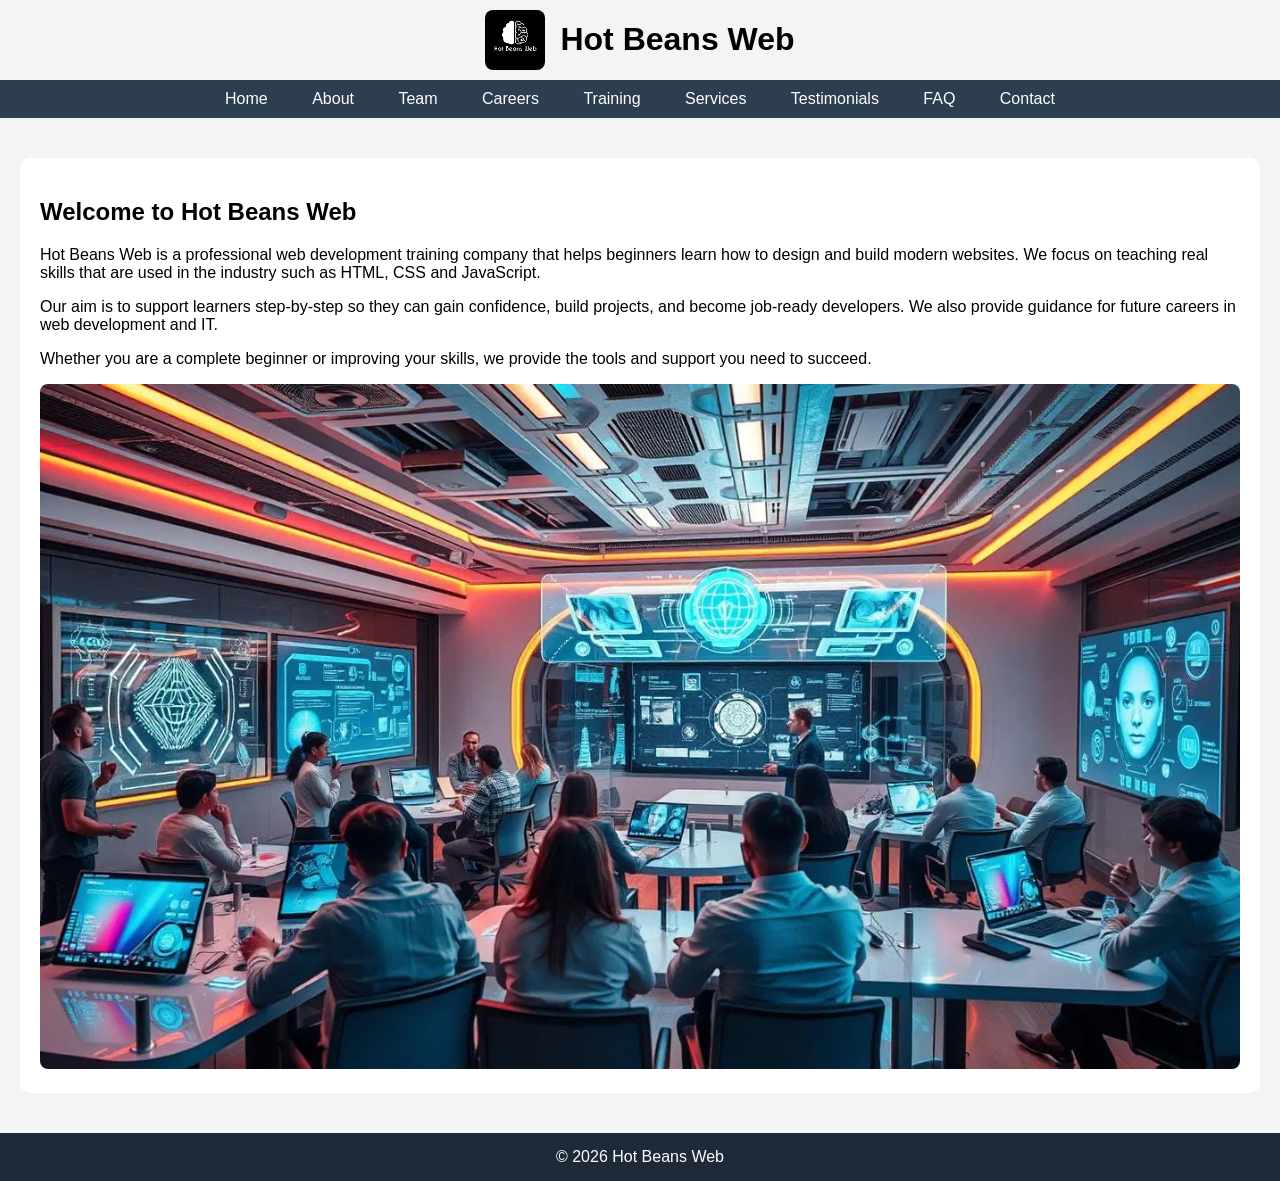
<file: index.html>
<!DOCTYPE html>
<html>

<head>
    <title>Home</title>
    <link rel="stylesheet" href="style.css">
</head>

<body>

<header class="header">

    <img src="hot beans.png" alt="Logo" class="logo">

    <h1>Hot Beans Web</h1>

</header>

<nav>
    <a href="index.html">Home</a>
    <a href="about.html">About</a>
    <a href="team.html">Team</a>
    <a href="careers.html">Careers</a>
    <a href="training.html">Training</a>
    <a href="services.html">Services</a>
    <a href="testimonials.html">Testimonials</a>
    <a href="faq.html">FAQ</a>
    <a href="contact.html">Contact</a>
</nav>

<div class="container">

    <div class="card">

        <h2>Welcome to Hot Beans Web</h2>

        <p>
            Hot Beans Web is a professional web development training company that helps beginners learn how to design and build modern websites.
            We focus on teaching real skills that are used in the industry such as HTML, CSS and JavaScript.
        </p>

        <p>
            Our aim is to support learners step-by-step so they can gain confidence, build projects, and become job-ready developers.
            We also provide guidance for future careers in web development and IT.
        </p>

        <p>
            Whether you are a complete beginner or improving your skills, we provide the tools and support you need to succeed.
        </p>
        
        <img src="web development team.webp" alt="Web developers working">


    </div>

</div>

<footer>
   © 2026 Hot Beans Web
</footer>

</body>
</html>
</file>
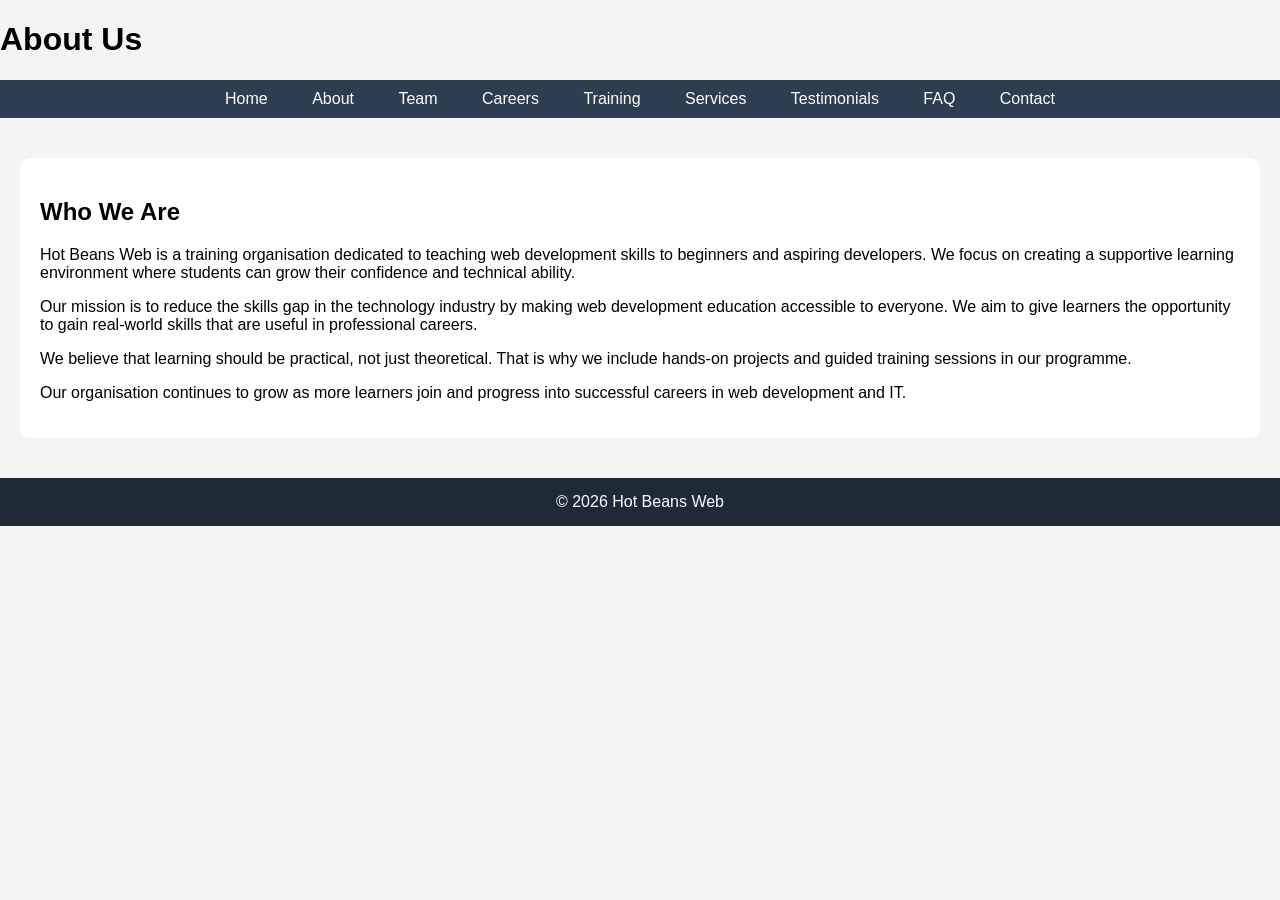
<file: about.html>
<!DOCTYPE html>
<html>

<head>
    <title>About</title>
    <link rel="stylesheet" href="style.css">
</head>

<body>

<header>
    <h1>About Us</h1>
</header>

<nav>
    <a href="index.html">Home</a>
    <a href="about.html">About</a>
    <a href="team.html">Team</a>
    <a href="careers.html">Careers</a>
    <a href="training.html">Training</a>
    <a href="services.html">Services</a>
    <a href="testimonials.html">Testimonials</a>
    <a href="faq.html">FAQ</a>
    <a href="contact.html">Contact</a>
</nav>

<div class="container">
    <div class="card">
       
        <h2>Who We Are</h2>

        <p>
            Hot Beans Web is a training organisation dedicated to teaching web development skills to beginners and aspiring developers.
            We focus on creating a supportive learning environment where students can grow their confidence and technical ability.
        </p>

        <p>
            Our mission is to reduce the skills gap in the technology industry by making web development education accessible to everyone.
            We aim to give learners the opportunity to gain real-world skills that are useful in professional careers.
        </p>

        <p>
            We believe that learning should be practical, not just theoretical.
            That is why we include hands-on projects and guided training sessions in our programme.
        </p>

        <p>
            Our organisation continues to grow as more learners join and progress into successful careers in web development and IT.
        </p>

    </div>

</div>

<footer>

    © 2026 Hot Beans Web
</footer>

</body>
</html>
</file>
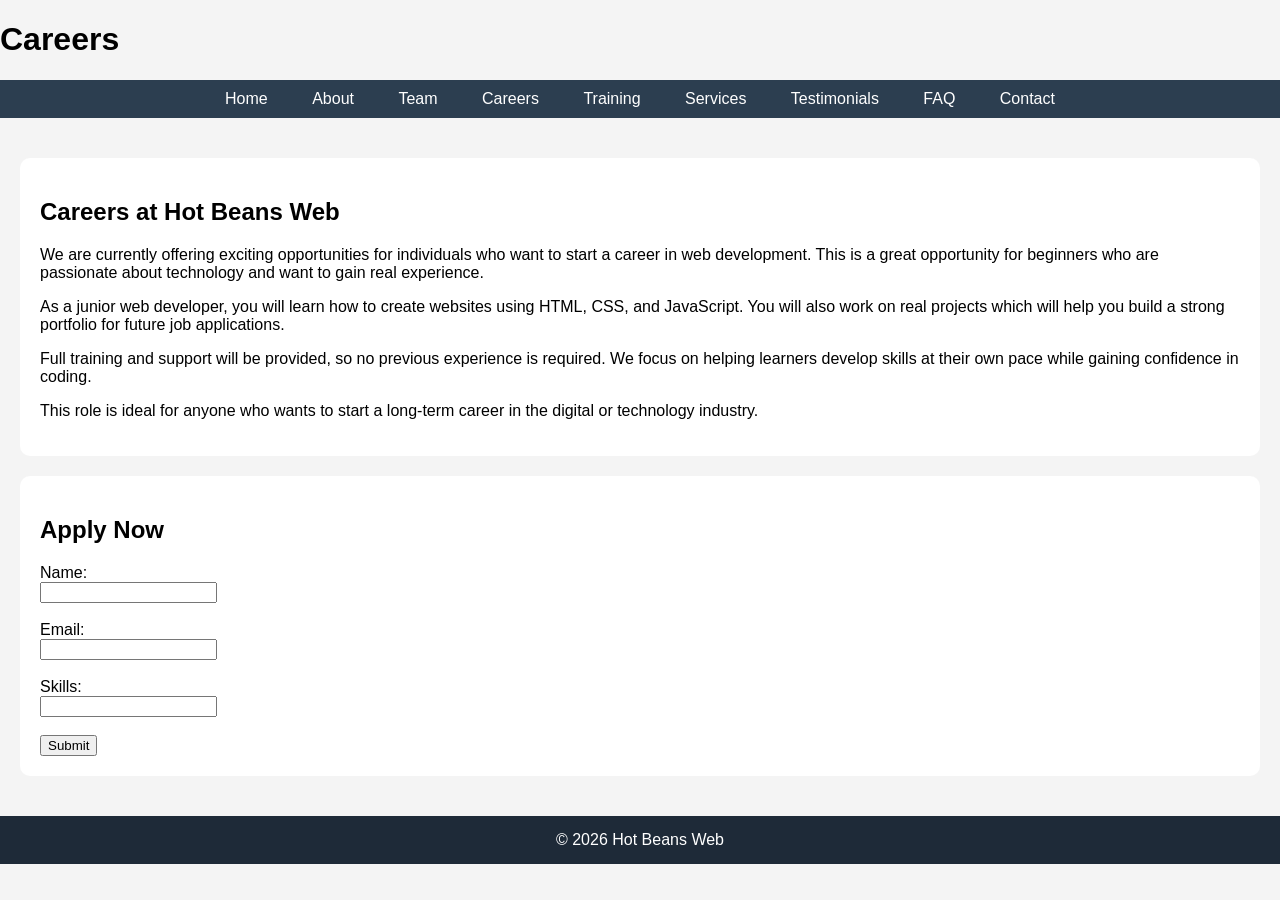
<file: careers.html>
<!DOCTYPE html>
<html>

<head>
    <title>Careers</title>
    <link rel="stylesheet" href="style.css">
</head>

<body>

<header>
    <h1>Careers</h1>
</header>

<nav>
    <a href="index.html">Home</a>
    <a href="about.html">About</a>
    <a href="team.html">Team</a>
    <a href="careers.html">Careers</a>
    <a href="training.html">Training</a>
    <a href="services.html">Services</a>
    <a href="testimonials.html">Testimonials</a>
    <a href="faq.html">FAQ</a>
    <a href="contact.html">Contact</a>
</nav>

<div class="container">

    <div class="card">
        
       <h2>Careers at Hot Beans Web</h2>

       <p>
            We are currently offering exciting opportunities for individuals who want to start a career in web development.
            This is a great opportunity for beginners who are passionate about technology and want to gain real experience.
        </p>

        <p>
    
            As a junior web developer, you will learn how to create websites using HTML, CSS, and JavaScript.
            You will also work on real projects which will help you build a strong portfolio for future job applications.
        </p>

         <p>
            Full training and support will be provided, so no previous experience is required.
            We focus on helping learners develop skills at their own pace while gaining confidence in coding.
        </p>

        <p>
            This role is ideal for anyone who wants to start a long-term career in the digital or technology industry.
        </p>

    </div>
    
    <div class="card">
        
        <h2>Apply Now</h2>
        
        <form>
           Name:<br>
           <input type="text"><br><br>
           
           Email:<br>
           <input type="email"><br><br>
           
           Skills:<br>
           <input type="text"><br><br>
           
           <button>Submit</button>
        </form>

    </div>

</div>

<footer>
   © 2026 Hot Beans Web
</footer>

</body>
</html>
</file>
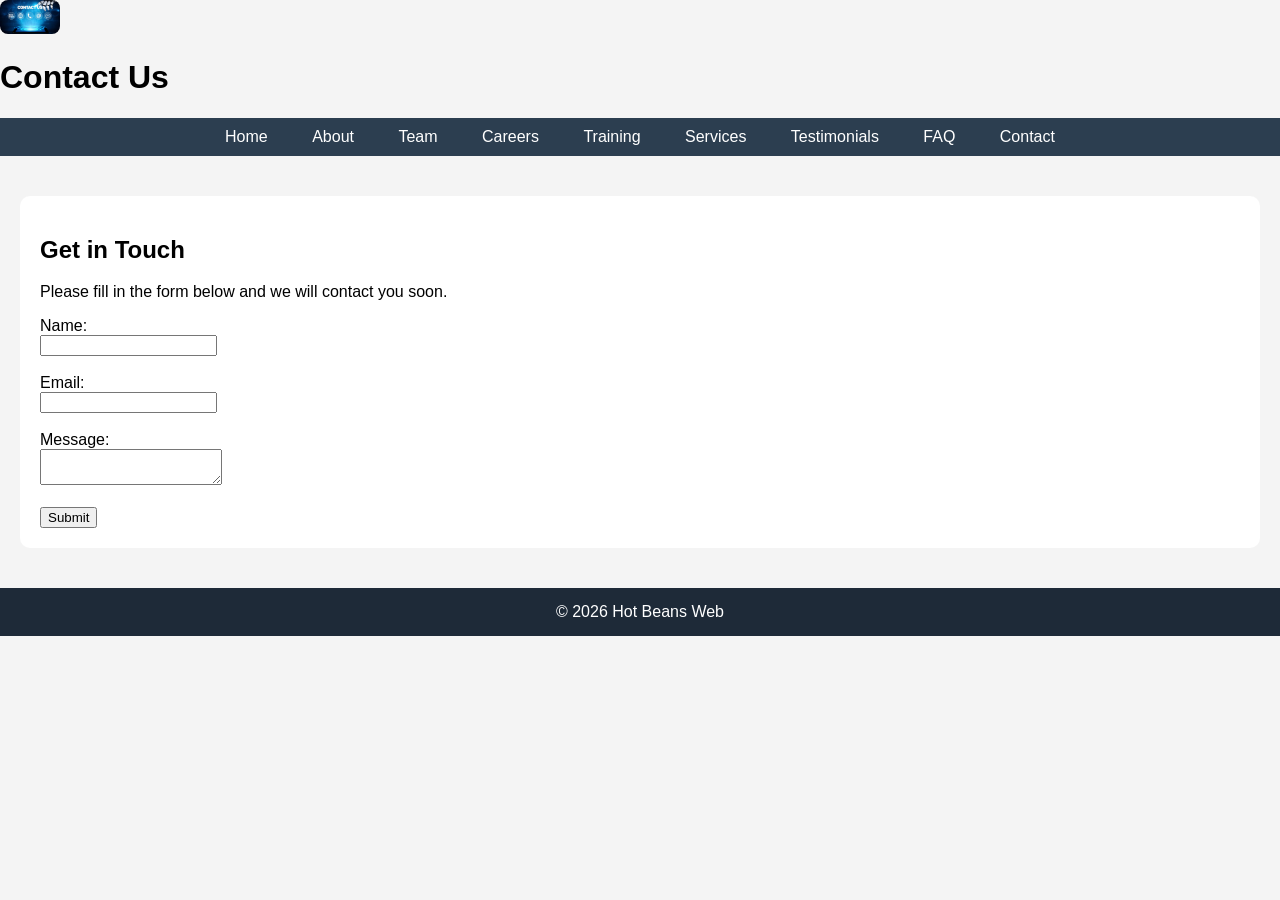
<file: contact.html>
<!DOCTYPE html>
<html>

<head>
    <title>Contact Us</title>
    <link rel="stylesheet" href="style.css">
</head>

<body>

<header>
    <img src="contact-us-icons.webp" class="logo" alt="Logo">
    <h1>Contact Us</h1>
</header>

<nav>
    <a href="index.html">Home</a>
    <a href="about.html">About</a>
    <a href="team.html">Team</a>
    <a href="careers.html">Careers</a>
    <a href="training.html">Training</a>
    <a href="services.html">Services</a>
    <a href="testimonials.html">Testimonials</a>
    <a href="faq.html">FAQ</a>
    <a href="contact.html">Contact</a>
</nav>

<div class="container">

    <div class="card">

        <h2>Get in Touch</h2>

        <p>Please fill in the form below and we will contact you soon.</p>

        <!-- FORM START -->
         
        <form onsubmit="return validateForm()">

            Name:<br>
            <input type="text" id="name"><br><br>

            Email:<br>
            <input type="text" id="email"><br><br>

            Message:<br>
            <textarea id="message"></textarea><br><br>

            <button type="submit">Submit</button>

        </form>
<!-- FORM END -->

</div>

</div>

<footer>
    © 2026 Hot Beans Web
</footer>

<!-- JAVASCRIPT VALIDATION -->
<script>
function validateForm() {

    let name = document.getElementById("name").value;
    let email = document.getElementById("email").value;
    let message = document.getElementById("message").value;

    // check name
    if (name == "") {
        alert("Please enter your name");
        return false;
    }

    // check email
    // if (email == "") {

    alert("Please enter your email");
    return false;
}

if (!email.includes("@")) {
    alert("Please enter a valid email");
    return false;
}

// check message
if (message == "") {
    alert("Please enter a message");
    return false;
}


alert("Message sent successfully!");
return true;

</script>

</body>
</html>
</file>
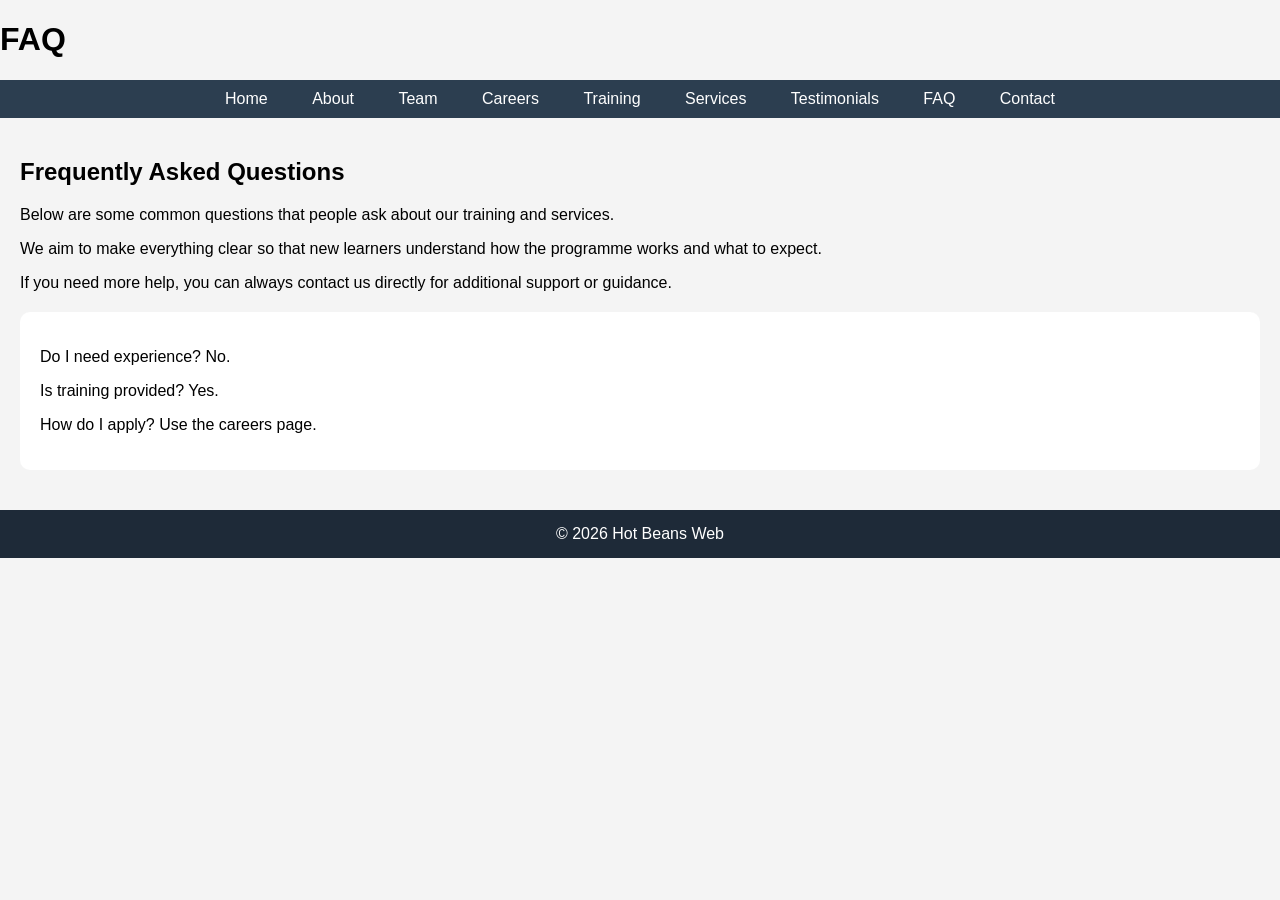
<file: faq.html>
<!DOCTYPE html>
<html>

<head>
    <title>FAQ</title>
    <link rel="stylesheet" href="style.css">
</head>

<body>

<header>
    <h1>FAQ</h1>
</header>

<nav>
    <a href="index.html">Home</a>
    <a href="about.html">About</a>
    <a href="team.html">Team</a>
    <a href="careers.html">Careers</a>
    <a href="training.html">Training</a>
    <a href="services.html">Services</a>
    <a href="testimonials.html">Testimonials</a>
    <a href="faq.html">FAQ</a>
    <a href="contact.html">Contact</a>
</nav>

<div class="container">

    <h2>Frequently Asked Questions</h2>

    <p>
        Below are some common questions that people ask about our training and services.
    </p>

    <p>
        We aim to make everything clear so that new learners understand how the programme works and what to expect.
    </p>

    <p>
        If you need more help, you can always contact us directly for additional support or guidance.
    </p>

    <div class="card">

        <p>Do I need experience? No.</p>

        <p>Is training provided? Yes.</p>

        <p>How do I apply? Use the careers page.</p>

    </div>

</div>

<footer>
    © 2026 Hot Beans Web
</footer>

</body>
</html>
</file>
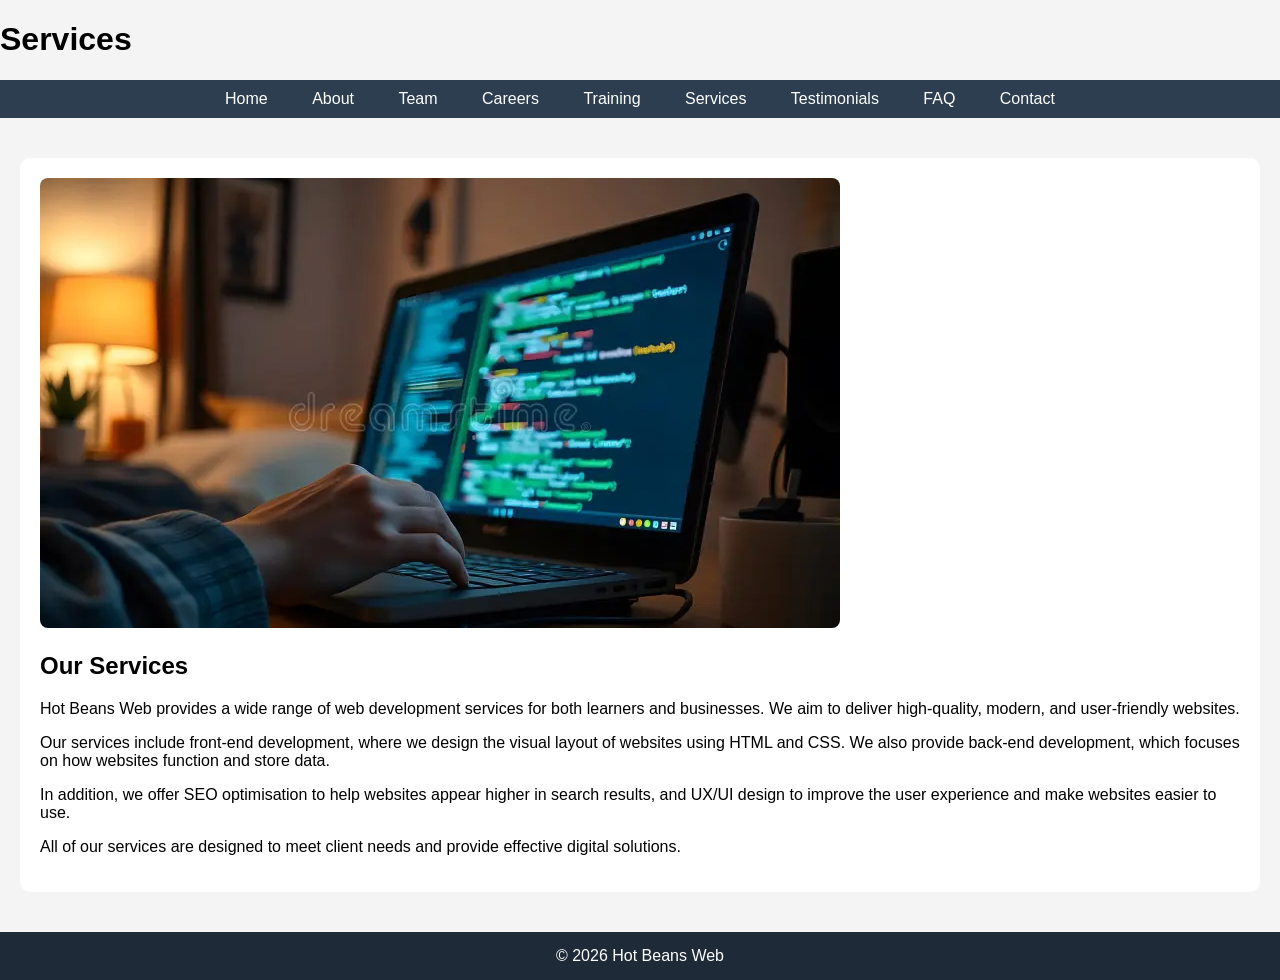
<file: service.html>
<!DOCTYPE html>
<html>

<head>
    <title>Services</title>
    <link rel="stylesheet" href="style.css">
</head>

<body>

<header>
    <h1>Services</h1>
</header>

<nav>
    <a href="index.html">Home</a>
    <a href="about.html">About</a>
    <a href="team.html">Team</a>
    <a href="careers.html">Careers</a>
    <a href="training.html">Training</a>
    <a href="services.html">Services</a>
    <a href="testimonials.html">Testimonials</a>
    <a href="faq.html">FAQ</a>
    <a href="contact.html">Contact</a>
</nav>

<div class="container">

    <div class="card">

        <img src="coding.webp">

        <h2>Our Services</h2>

        <p>
            Hot Beans Web provides a wide range of web development services for both learners and businesses.
            We aim to deliver high-quality, modern, and user-friendly websites.
        </p>

        <p>
            Our services include front-end development, where we design the visual layout of websites using HTML and CSS.
            We also provide back-end development, which focuses on how websites function and store data.
        </p>

        <p>
            In addition, we offer SEO optimisation to help websites appear higher in search results,
            and UX/UI design to improve the user experience and make websites easier to use.
        </p>

        <p>
            All of our services are designed to meet client needs and provide effective digital solutions.
        </p>
    </div>

</div>

<footer>
    © 2026 Hot Beans Web
</footer>

</body>
</html>
</file>
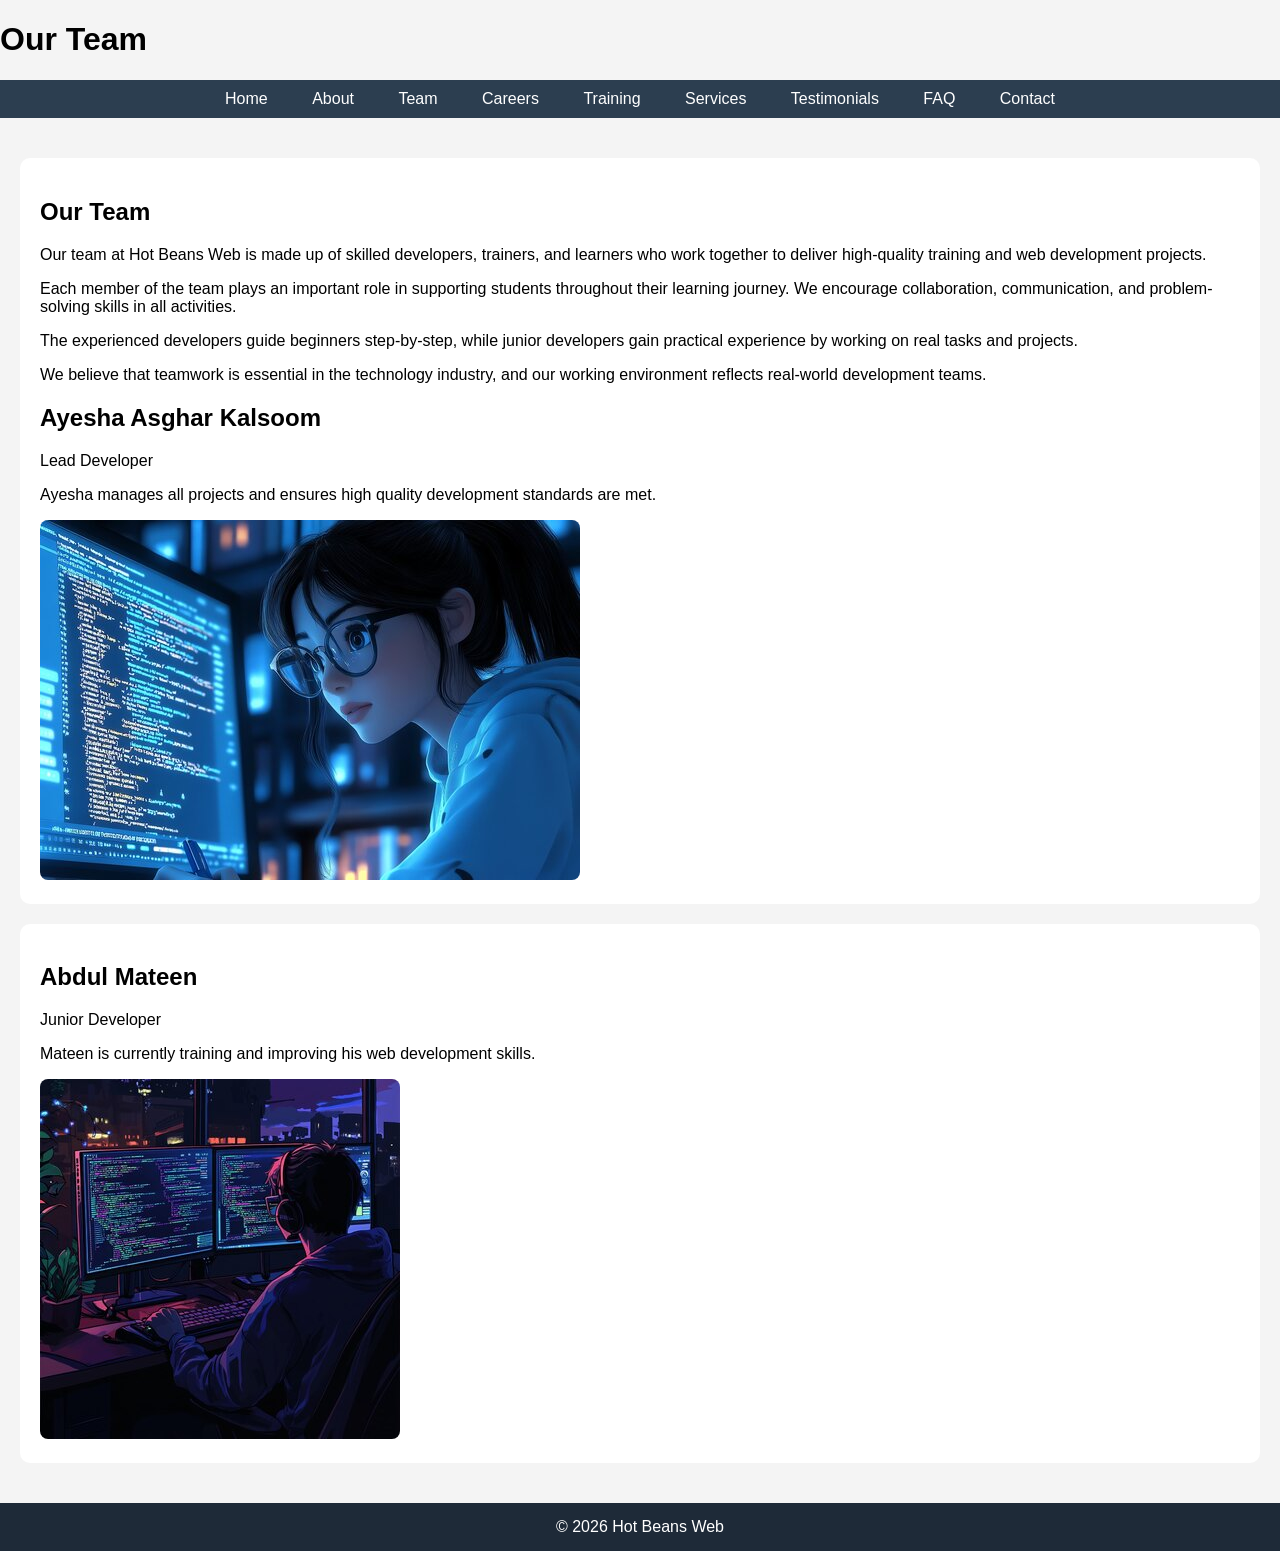
<file: team.html>
<!DOCTYPE html>
<html>

<head>
    <title>Team</title>
    <link rel="stylesheet" href="style.css">
</head>

<body>

<header>
<h1>Our Team</h1>
</header>

<nav>
    <a href="index.html">Home</a>
    <a href="about.html">About</a>
    <a href="team.html">Team</a>
    <a href="careers.html">Careers</a>
    <a href="training.html">Training</a>
    <a href="services.html">Services</a>
    <a href="testimonials.html">Testimonials</a>
    <a href="faq.html">FAQ</a>
    <a href="contact.html">Contact</a>
</nav>

<div class="container">
    <div class="card">
        <h2>Our Team</h2>

        <p>
            Our team at Hot Beans Web is made up of skilled developers, trainers, and learners who work together to deliver high-quality training and web development projects.
        </p>

        <p>
            Each member of the team plays an important role in supporting students throughout their learning journey.
            We encourage collaboration, communication, and problem-solving skills in all activities.
        </p>

        <p>
            The experienced developers guide beginners step-by-step, while junior developers gain practical experience by working on real tasks and projects.
        </p>

        <p>
            We believe that teamwork is essential in the technology industry, and our working environment reflects real-world development teams.
        </p>
        
        <h2>Ayesha Asghar Kalsoom</h2>

        <p>Lead Developer</p>

        <p>
           Ayesha manages all projects and ensures high quality development standards are met.
        </p>

        <img src="professional women.jpg" alt="Ayesha">
    
    </div>
    
    <div class="card">

        <h2>Abdul Mateen</h2>

        <p>Junior Developer</p>

        <p>
           Mateen is currently training and improving his web development skills.
        </p>

        <img src="male developer.jpg" alt="Mateen">
    
    </div>

</div>

<footer>
   © 2026 Hot Beans Web
</footer>

</body>
</html>
</file>
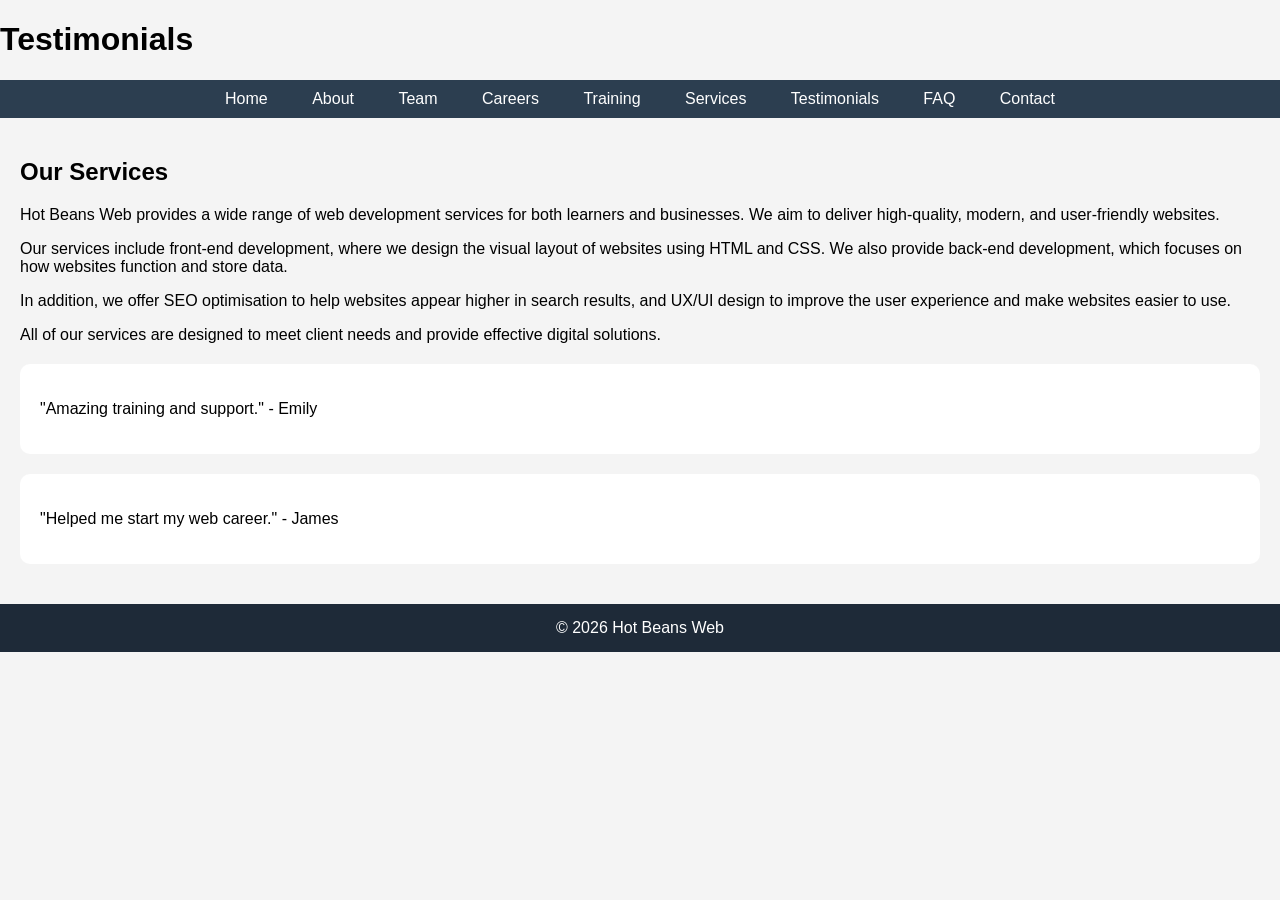
<file: testimonials.html>
<!DOCTYPE html>
<html>

<head>
    <title>Testimonials</title>
    <link rel="stylesheet" href="style.css">
</head>

<body>

<header>
    <h1>Testimonials</h1>
</header>

<nav>
    <a href="index.html">Home</a>
    <a href="about.html">About</a>
    <a href="team.html">Team</a>
    <a href="careers.html">Careers</a>
    <a href="training.html">Training</a>
    <a href="services.html">Services</a>
    <a href="testimonials.html">Testimonials</a>
    <a href="faq.html">FAQ</a>
    <a href="contact.html">Contact</a>
</nav>

<div class="container">

    <h2>Our Services</h2>

    <p>
        Hot Beans Web provides a wide range of web development services for both learners and businesses.
        We aim to deliver high-quality, modern, and user-friendly websites.
    </p>

    <p>
        Our services include front-end development, where we design the visual layout of websites using HTML and CSS.
        We also provide back-end development, which focuses on how websites function and store data.
    </p>

    <p>
        In addition, we offer SEO optimisation to help websites appear higher in search results,
        and UX/UI design to improve the user experience and make websites easier to use.
    </p>

    <p>
        All of our services are designed to meet client needs and provide effective digital solutions.
    </p>

<div class="card">
    <p>"Amazing training and support." - Emily</p>
</div>

<div class="card">
    <p>"Helped me start my web career." - James</p>
</div>

</div>

<footer>
    © 2026 Hot Beans Web
</footer>

</body>
</html>
</file>
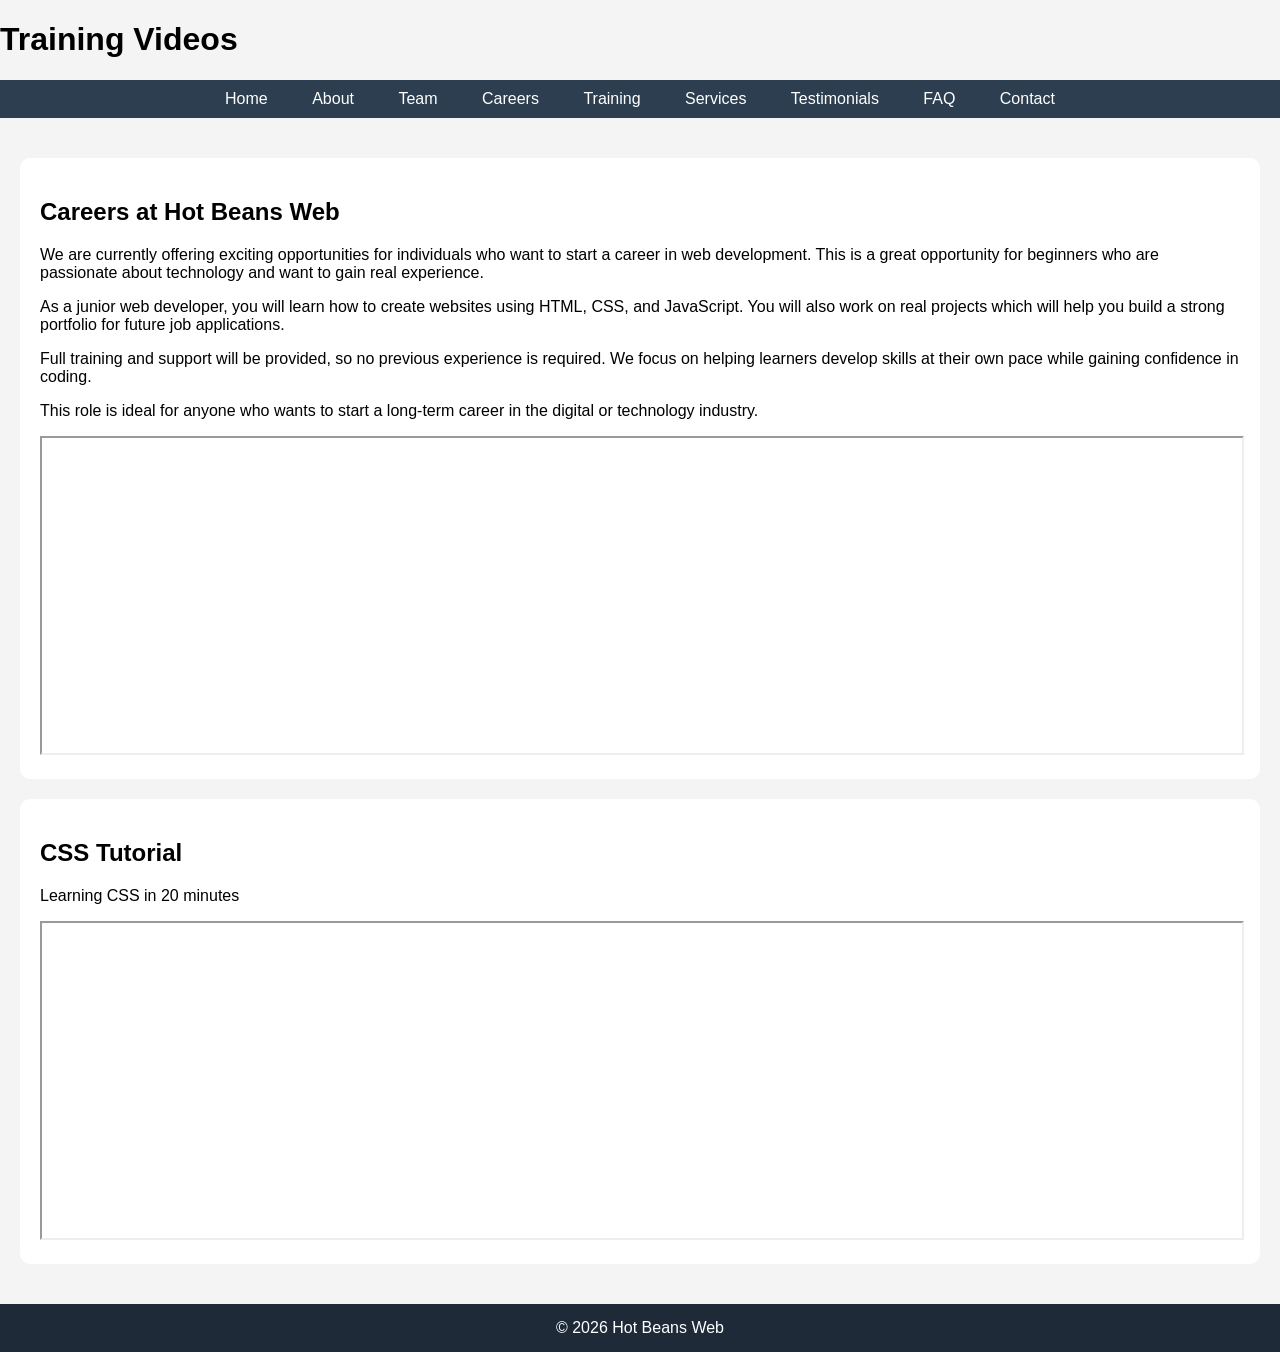
<file: training.html>
<!DOCTYPE html>
<html>

<head>
    <title>Training</title>
    <link rel="stylesheet" href="style.css">
</head>

<body>

<header>
    <h1>Training Videos</h1>
</header>

<nav>
    <a href="index.html">Home</a>
    <a href="about.html">About</a>
    <a href="team.html">Team</a>
    <a href="careers.html">Careers</a>
    <a href="training.html">Training</a>
    <a href="services.html">Services</a>
    <a href="testimonials.html">Testimonials</a>
    <a href="faq.html">FAQ</a>
    <a href="contact.html">Contact</a>
</nav>

<div class="container">
    
    <div class="card">
        
        <h2>Careers at Hot Beans Web</h2>

        <p>
            We are currently offering exciting opportunities for individuals who want to start a career in web development.
            This is a great opportunity for beginners who are passionate about technology and want to gain real experience.
        </p>

        <p>
            As a junior web developer, you will learn how to create websites using HTML, CSS, and JavaScript.
            You will also work on real projects which will help you build a strong portfolio for future job applications.
        </p>

        <p>
            Full training and support will be provided, so no previous experience is required.
            We focus on helping learners develop skills at their own pace while gaining confidence in coding.
        </p>

        <p>
            This role is ideal for anyone who wants to start a long-term career in the digital or technology industry.
        </p>

        <iframe src="https://www.youtube.com/embed/qz0aGYrrlhU"></iframe>
    
    </div>
    
    <div class="card">
        
        <h2>CSS Tutorial</h2>

        <p>Learning CSS in 20 minutes</p>
        
        <iframe src="https://www.youtube.com/embed/1PnVor36_40"></iframe>
    
    </div>
</div>

<footer>
   © 2026 Hot Beans Web
</footer>

</body>
</html>
</file>
<file: style.css>
body 
{
   font-family: Arial;
   margin: 0;
   background: #f4f4f4;
}

.header 
{
   display: flex;
   align-items: center;
   justify-content: center;
   gap: 15px;
}

.logo 
{
   width: 60px;
   height: auto;
}

nav 
{
   background: #2c3e50;
   text-align: center;
   padding: 10px;
}

nav a 
{
   color: white;
   text-decoration: none;
   margin: 10px;
   padding: 10px;
}

nav a:hover 
{
   background: #00aaff;
}

.container 
{
   padding: 20px;
}

.card 
{
   background: white;
   padding: 20px;
   margin: 20px 0;
   border-radius: 10px;
}

img 
{
   max-width: 100%;
   border-radius: 8px;
}

iframe 
{
   width: 100%;
   height: 315px;
}

footer 
{
   background: #1e2a38;
   color: white;
   text-align: center;
   padding: 15px;
}
</file>
